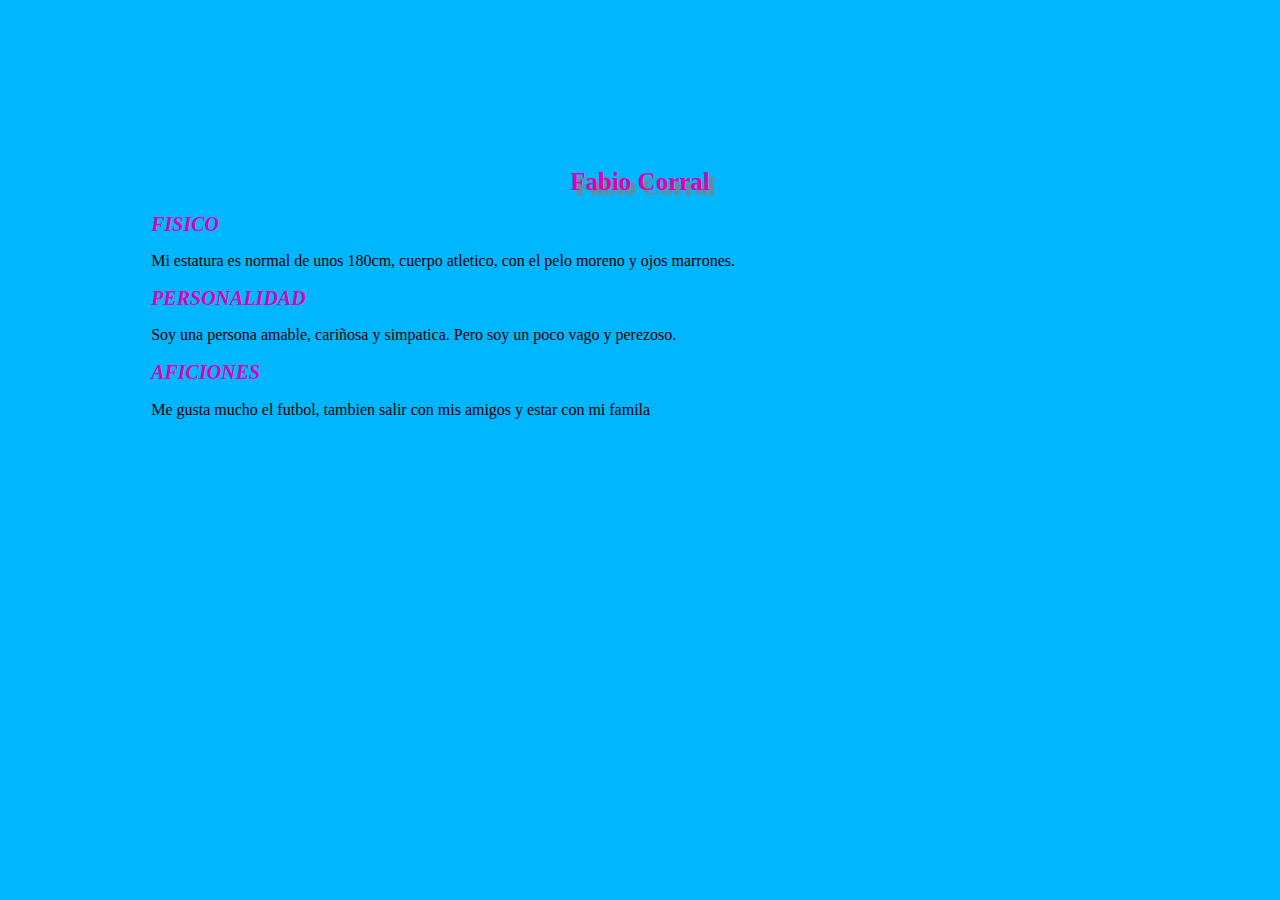
<file: DESAFIO.html>
<!DOCTYPE html>
<head>
    <link rel="icon" href="https://i.pinimg.com/736x/71/4b/2c/714b2cbc65f57eefd5945e71ed30373e.jpg">
      <link rel="stylesheet" type="text/css" href="css/ESTIOS2.css">
    <title>Página Web Fabio</title>
    
</head>
<body>

<header>
    <h1>Fabio Corral</h1>
</header>

<section id="blog">
    <article class="articulo1">
        <h2>FISICO</h2>
        <p>Mi estatura es normal de unos 180cm, cuerpo atletico, con el pelo moreno y ojos marrones.</p>
    </article>
    <article class="articulo2">
        <h2>PERSONALIDAD</h2>
        <p>Soy una persona amable, cariñosa y simpatica. Pero soy un poco vago y perezoso.</p>
    </article>
    <article class="articulo3">
        <h2>AFICIONES</h2>
        <p>Me gusta mucho el futbol, tambien salir con mis amigos y estar con mi famila</p>
    </article>
</section>


</body>
</html>
</file>
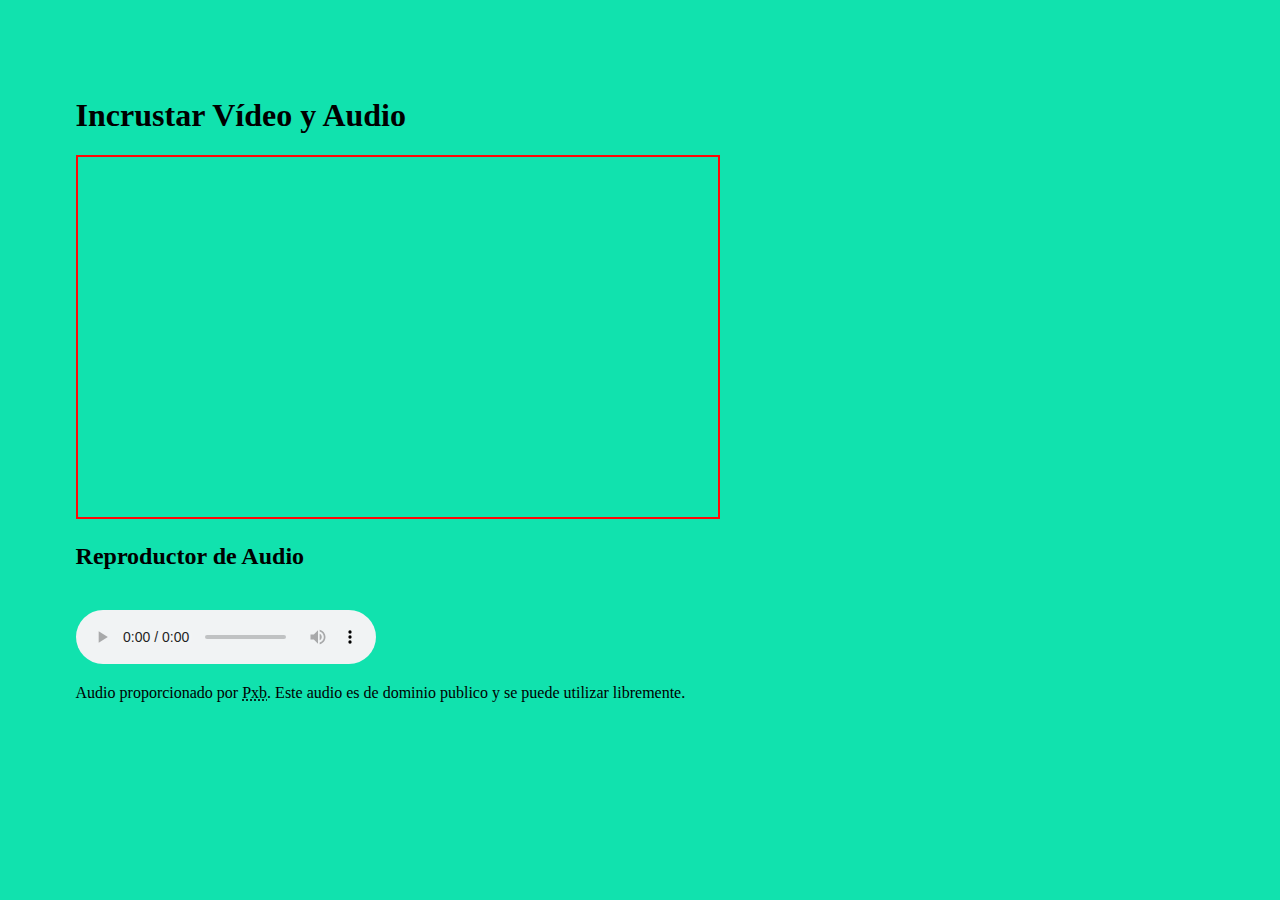
<file: Iframe.html>
<!DOCTYPE html>
<html>
<head>
    <link rel="stylesheet" type="text/css" href="css/estilos de iframe.css">
    <title>Inframe</title>

</head>
<body>

    <h1>Incrustar Vídeo y Audio</h1>
    <iframe 
        width="300px" height="150px" src="https://www.youtube.com/embed/UVo8yNuaW5A?si=vnD4LaS_caDmrQRv" 
        title="Vídeo de ejemplo" allowfullscreen>
    
    </iframe>


    <h2>Reproductor de Audio</h2>
    <audio controls autoplay loop>

        <source src="https://www.soundhelix.com/examples/mp3/SoundHelix-Song-1.mp3" type="audio/mp3">

        <source src="https://www.soundhelix.com/examples/mp3/SoundHelix-Song-1.mp3" type="audio/wav">

        <source src="https://www.soundhelix.com/examples/mp3/SoundHelix-Song-1.mp3" type="audio/ogg">
        Tu navegador no soporta el elemento de audio.
      </audio>
    
    <p>
        Audio proporcionado por <abbr title="Pixabay">Pxb</abbr>. 
        Este audio es de dominio publico y se puede utilizar libremente.
    </p>

</body>
</html>
</file>
<file: css/ESTIOS2.css>
body{
    margin: 2cm;
    background-color:rgb(0, 183, 255);
    padding: 2cm;

}
footer{
    text-align: center;
    margin-left:-2cm ;
    margin-right:-2cm ;ç
    padding:-1cm ;

}

h1{
    color:rgb(225, 0, 176) ;
    font-size: 25px;
    text-align: center;
    text-shadow: 5px 5px 2px grey;
}

h2{
    color:rgb(225,0, 176) ;
    font-size: 20px;
    text-align: left;
    font-weight: bold;
    font-style: italic;
}
img{
    width: 10%;
    height: 10%;
    margin-right: 2px;
}
</file>
<file: css/estilos de iframe.css>
iframe {
    border: 2px solid #ff0707;
    width: 640px; 
    height: 360px; 
}

audio {
    margin-top: 20px;
    

}
body{
    margin: 1cm;
    background-color:rgb(17, 226, 174);
    padding: 1cm;

}
</file>
